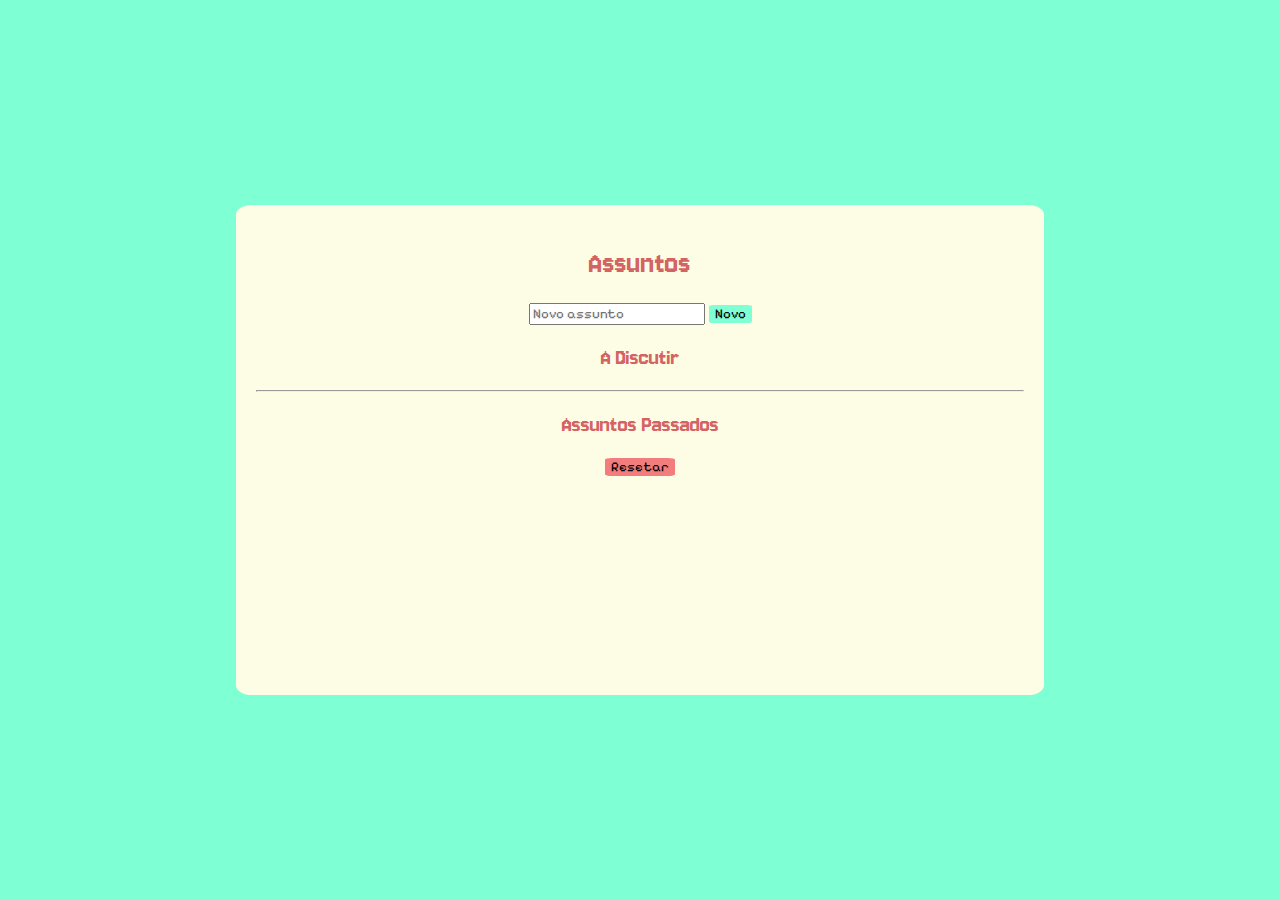
<file: index.html>
<!DOCTYPE html>
<html lang="en">
<head>
    <meta charset="UTF-8">
    <meta name="viewport" content="width=device-width, initial-scale=1.0">
    <title>Assuntos</title>
    <link rel="stylesheet" href="style.css">
    <link rel="preconnect" href="https://fonts.googleapis.com">
    <link rel="preconnect" href="https://fonts.gstatic.com" crossorigin>
    <link href="https://fonts.googleapis.com/css2?family=Jersey+10&family=Micro+5&family=Pixelify+Sans:wght@400..700&display=swap" rel="stylesheet">
</head>
<body>
    <div class="box">
        <h1>Assuntos</h1>
        <input type="text" id="newTopicInput" placeholder="Novo assunto">
        <button id="addTopicBtn">Novo</button>
        <h2>A Discutir</h2>
        <ul id="toDiscussList"></ul>
            <hr>
        <h2>Assuntos Passados</h2>
        <ul id="discussedList"></ul>
        <button id="reset">Resetar</button>
    </div>

<script src="script.js"></script>
</body>
</html>
</file>
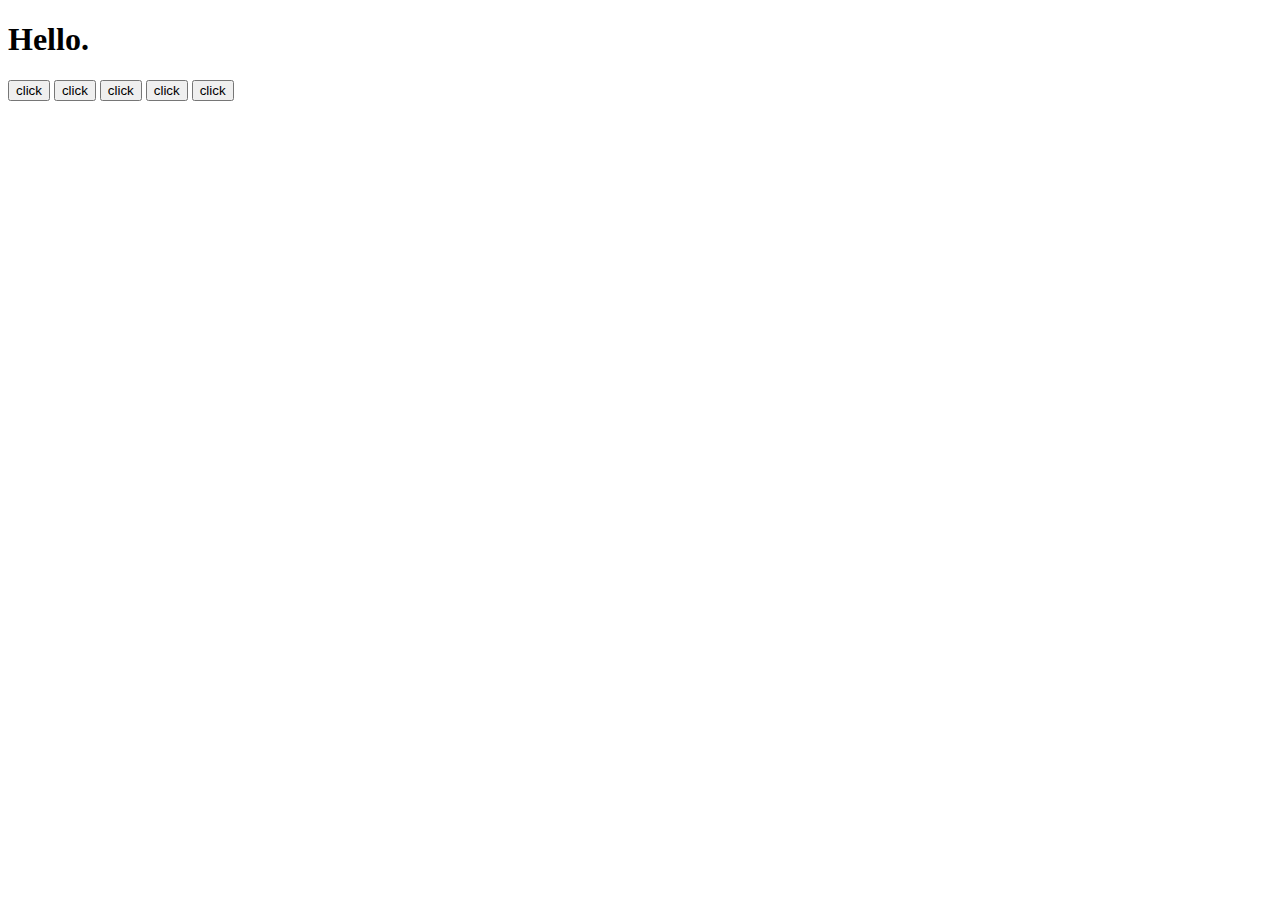
<file: jQuery/index.html>
<!DOCTYPE html>
<html lang="en" dir="ltr">
    <head>
        <meta charset="utf-8">
        <title>jQuery</title>
        <link rel="stylesheet" href="style.css">
    </head>
    <body>

    <h1>Hello.</h1>
    <button>click</button>
    <button>click</button>
    <button>click</button>
    <button>click</button>
    <button>click</button>

        <script src="https://ajax.googleapis.com/ajax/libs/jquery/3.7.1/jquery.min.js"></script>
        <script src="index.js" charset="utf-8"></script>
    </body>
</html>
</file>
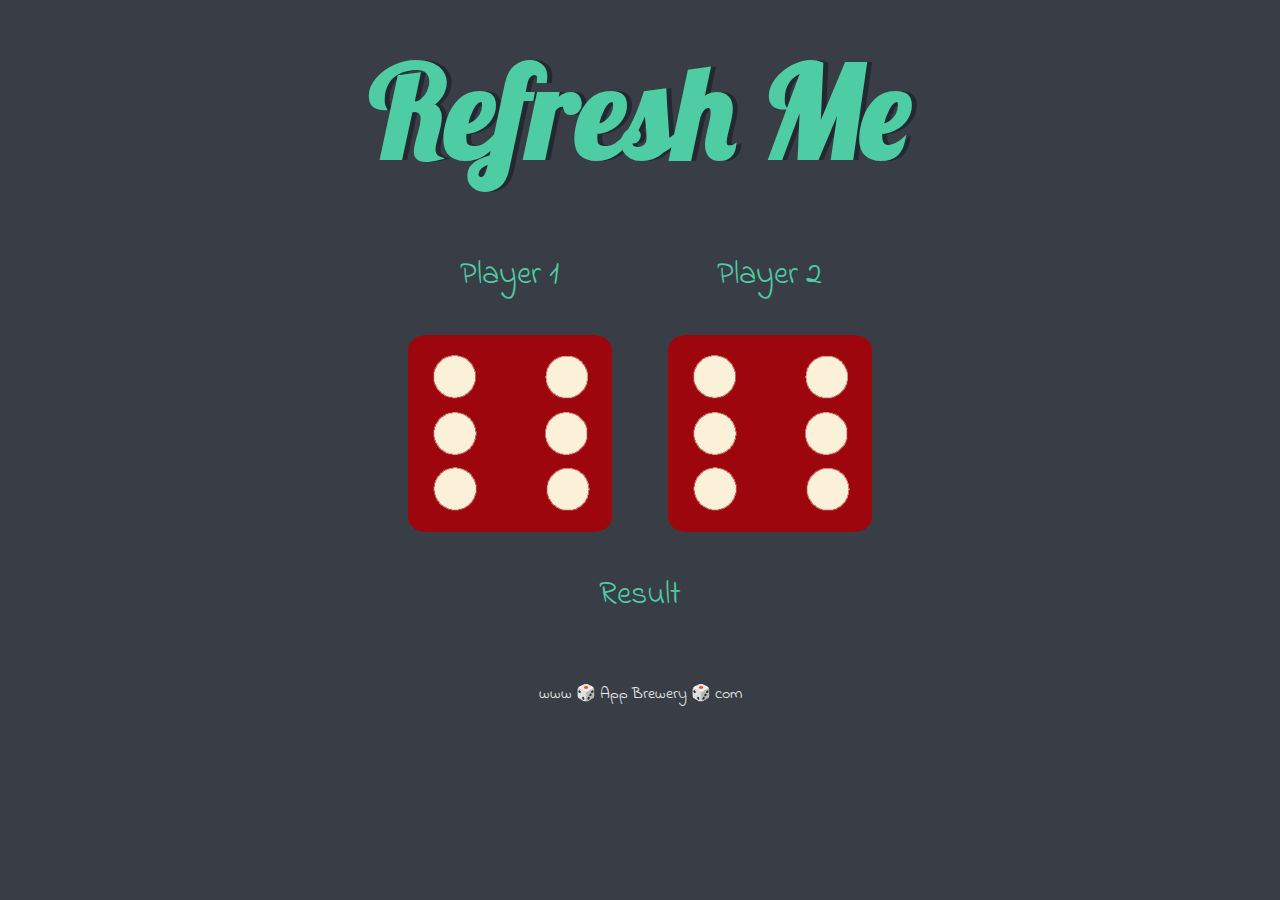
<file: dicee/dicee.html>
<!DOCTYPE html>
<html lang="en" dir="ltr">
  <head>
    <meta charset="utf-8" />
    <title>Dicee</title>
    <link rel="stylesheet" href="styles.css" />
    <link
      href="https://fonts.googleapis.com/css?family=Indie+Flower|Lobster"
      rel="stylesheet"
    />

  </head>
  <body>
    <div class="container">
      <h1 id="roll">Refresh Me</h1>

      <div class="dice">
        <p>Player 1</p>
        <img class="img1" src="../dicee/images/dice6.png" />
      </div>

      <div class="dice">
        <p>Player 2</p>
        <img class="img2" src="../dicee/images/dice6.png"" />
      </div>
      <p id="result">Result</p>
    </div>

    <footer>www 🎲 App Brewery 🎲 com</footer>
    <script src="script.js"></script>
  </body>
</html>
</file>
<file: style.css>
body {
    background-color: aquamarine;
    display: flex;
    justify-content: center;
    align-items: center;
    height: 100vh;
    margin: 0;
   
}

.box {
    background-color: rgb(253, 253, 229);
    border-radius: 2%;
    width: 60%;
    min-height: 50%;
    text-align: center;
    padding: 20px;
}

h1, h2 {
    font-family: "Jersey 10", sans-serif;
    font-weight: 400;
    font-style: normal;
    color:rgb(212, 99, 99)
}

ul {
    list-style: none;
    text-align: left;
    font-family: "Pixelify Sans", sans-serif;
    font-optical-sizing: auto;
    font-weight: 400;
    font-style: normal;
    color: darkred;
}

#discussedList {
    color: gray;
    text-decoration: line-through;
}

/* input[type="checkbox"] {
  appearance: none;
  -webkit-appearance: none;
  width: 20px;
  height: 20px;
  border: 2px solid #888;
  border-radius: 4px;
  display: inline-block;
  vertical-align: middle;
  margin-right: 8px;
  cursor: pointer;
  position: relative;
  border-radius: 80%;
}

input[type="checkbox"]:checked {
  background-color: darkred;
  border-color: darkred;
} */

input[type="checkbox"] {
  appearance: none;
  -webkit-appearance: none;
  width: 15px;
  height: 15px;
  border: 2px solid #444;
  border-radius: 3px;
  cursor: pointer;
  vertical-align: middle;
  margin-right: 8px;
  position: relative; 
}

input[type="checkbox"]::after {
  content: '';
  position: absolute;
  top: 1px;  
  left: 1px;
  right: 1px;
  bottom: 1px;
  background-color: darkred;
  opacity: 0;
  transition: opacity 0.2s ease;
}

input[type="checkbox"]:checked::after {
  opacity: 1;
}

button {
  border-radius: 10%;
  border: none;
  font-family: "Pixelify Sans", sans-serif;
  font-optical-sizing: auto;
  font-weight: 400;
  font-style: normal;
  
}

button#addTopicBtn {
  background-color: aquamarine;
}

button#reset {
  background-color: rgb(243, 124, 124);
}

input[type="text"] {
  font-family: "Pixelify Sans", sans-serif;
  font-optical-sizing: auto;
  font-weight: 400;
  font-style: normal;
}
</file>
<file: jQuery/style.css>
.big-title {
    font-size: 10rem;
    color: yellow;
    font-family: cursive;
}

.margin-50 {
    margin: 50px;
}
</file>
<file: dicee/styles.css>
.container {
  width: 70%;
  margin: auto;
  text-align: center;
}

.dice {
  text-align: center;
  display: inline-block;

}

body {
  background-color: #393E46;
}

h1 {
  margin: 30px;
  font-family: 'Lobster', cursive;
  text-shadow: 5px 0 #232931;
  font-size: 8rem;
  color: #4ECCA3;
}

p {
  font-size: 2rem;
  color: #4ECCA3;
  font-family: 'Indie Flower', cursive;
}

img {
  width: 80%;
}

footer {
  margin-top: 5%;
  color: #EEEEEE;
  text-align: center;
  font-family: 'Indie Flower', cursive;

}
</file>
